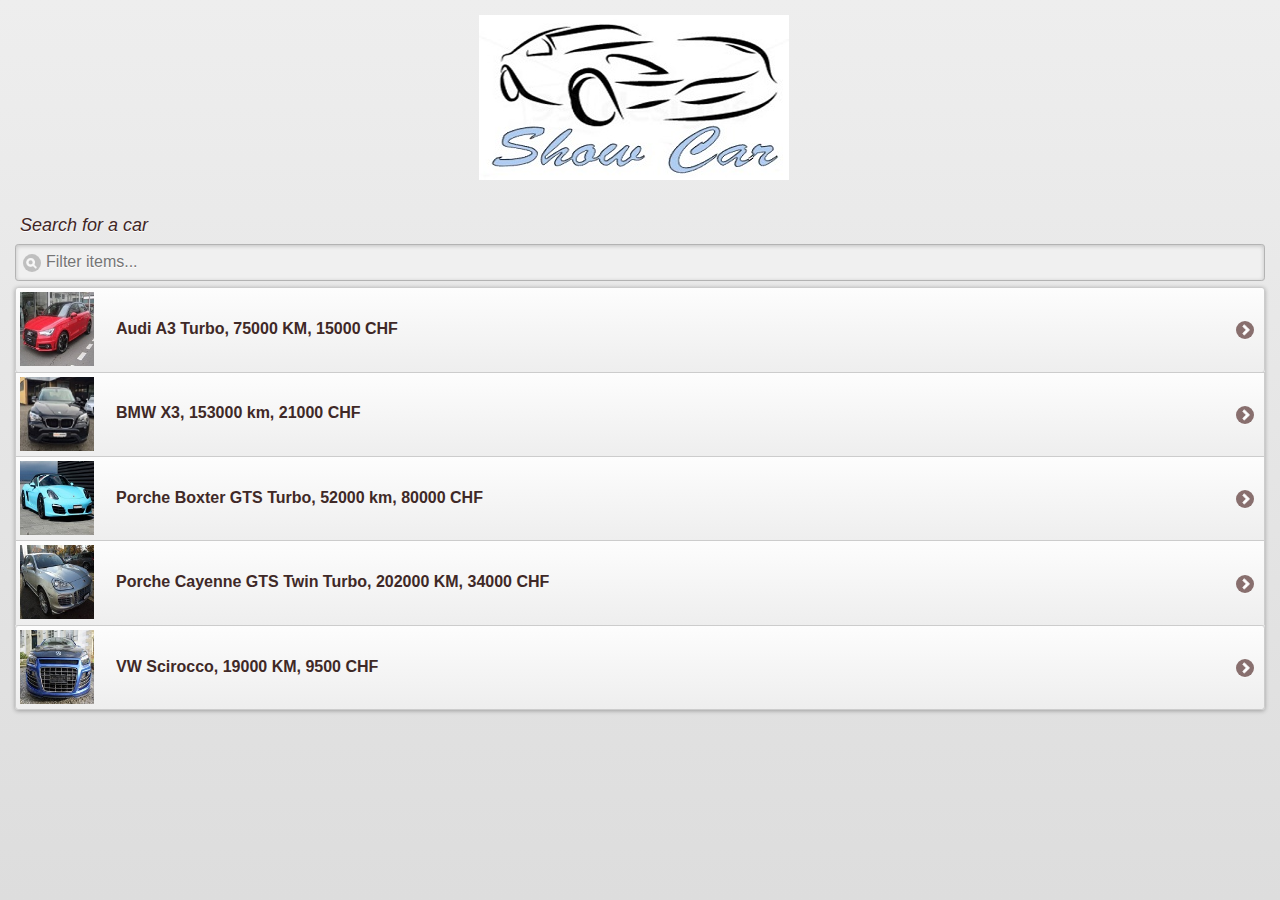
<file: www/index.html>
<!DOCTYPE html> 
<html> 
	<head>
		<meta charset="UTF-8">
		<title>Show Car</title> 
		<meta name="viewport" content="width=device-width, initial-scale=1"> 

		<link rel="stylesheet" href="css/jquery.mobile-1.0.1.css" />
		<link rel="stylesheet" href="css/custom.css" />
		<link rel="stylesheet" href="css/idangerous.swiper.css" /> 
		
		<script src="js/jquery-1.7.1.min.js"></script>
		<script src="js/jquery.mobile-1.0.1.min.js"></script> 
		<script src="js/idangerous.swiper.min.js"></script>
	
	</head> 

	<body> 
		<div data-role="page" id="home" data-theme="c">

			<div data-role="content">
				<div id="branding"><br/>
					<h1>Show Car</h1>
				</div>
				
				<div class="choice_list" > 
					<h1> Search for a car </h1>
					
					<ul data-role="listview" data-inset="true" data-filter="true"  >
						<li>
							<a href="details_car.html#audi-a3-rouge" data-transition="slidedown" rel="external" > 
								<img src="images/img-cars/audi/a1_turbo_rouge/aa3_120.jpg"/> 
									<h3> Audi A3 Turbo, 75000 KM, 15000 CHF</h3>
							</a>
						</li>
						<li>
							<a href="details_car.html#bmw-x3-noir"  data-transition="slidedown" rel="external"> 
								<img src="images/img-cars/bmw/x3_noir/bmwx3_120.jpg"/> 
								<h3> BMW X3, 153000 km, 21000 CHF </h3>
							</a>
						</li>
						<li>
							<a href="details_car.html#porche-boxter-cyan"  data-transition="slidedown" rel="external"> 
								<img src="images/img-cars/porches/boxter_turbo_cyan/pboxter_120.jpg"/> 
								<h3> Porche Boxter GTS Turbo, 52000 km, 80000 CHF </h3>
							</a>
						</li>
						<li>
							<a href="details_car.html#porche-cayenne-gris"  data-transition="slidedown" rel="external"> 
								<img src="images/img-cars/porches/cayenne_gts_gris/pcayenne_120.jpg"/> 
								<h3> Porche Cayenne GTS Twin Turbo, 202000 KM, 34000 CHF</h3>  
							</a>
						</li>
						<li>          
							<a href="details_car.html#vw-scirocco-tuning"  data-transition="slidedown" rel="external"> 
								<img src="images/img-cars/vw/scirocco_1/vw_120.jpg"/> 
								<h3> VW Scirocco, 19000 KM, 9500 CHF</h3>  
							</a>
						</li>	
					</ul>	
				</div>
			</div>

		</div><!-- END page -->
	</body>
</html>
</file>
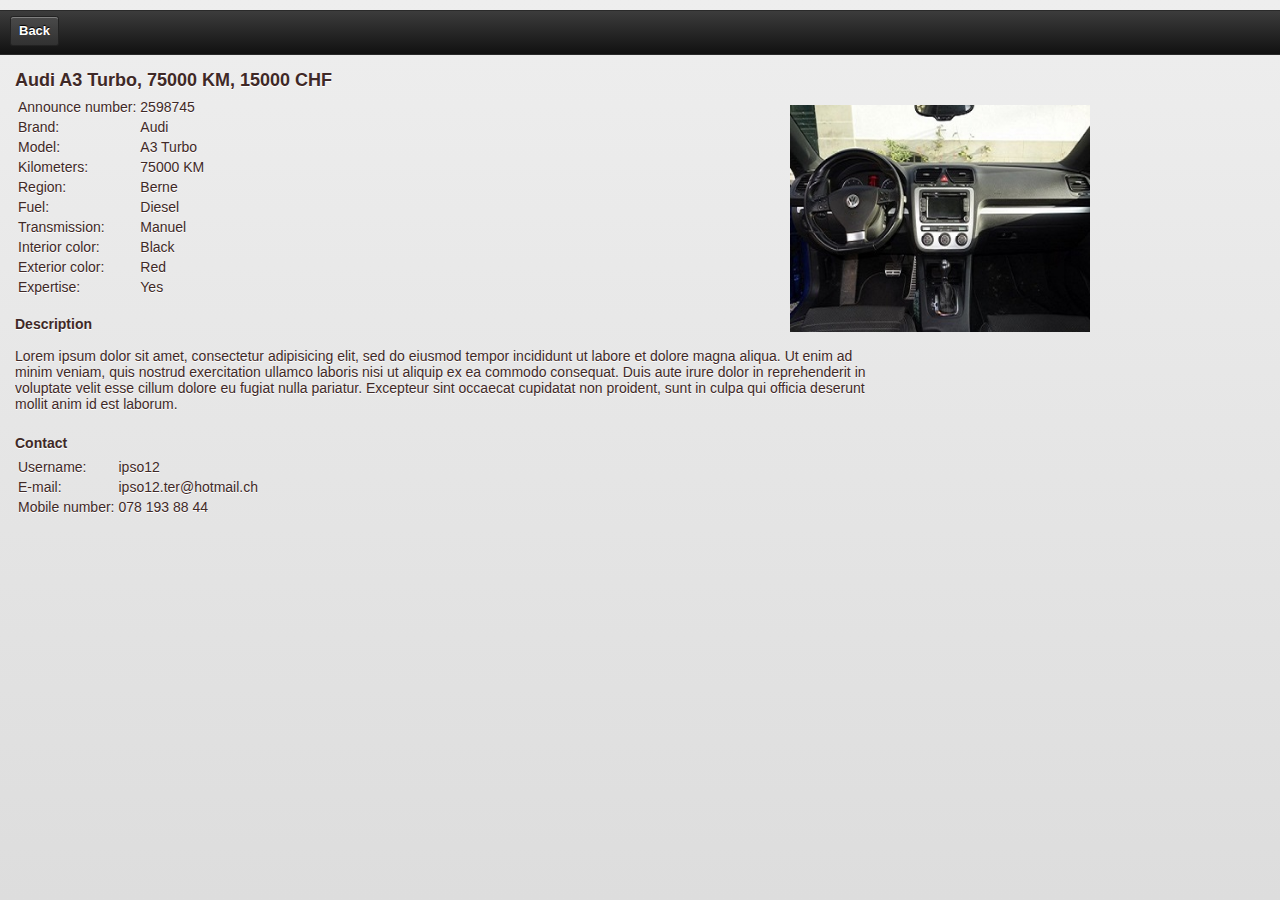
<file: www/details_car.html>
<!DOCTYPE html> 
<html> 
	<head> 
		<meta charset="UTF-8">
		<title>Show Car</title> 
		<meta name="viewport" content="width=device-width, initial-scale=1"> 

		<link rel="stylesheet" href="css/jquery.mobile-1.0.1.css" />
		<link rel="stylesheet" href="css/custom.css" />
		<link rel="stylesheet" href="css/idangerous.swiper.css" /> 
		
		<script src="js/jquery-1.7.1.min.js"></script>
		<script src="js/jquery.mobile-1.0.1.min.js"></script> 
		<script src="js/idangerous.swiper.min.js"></script>


	</head> 

	<body> 
		<!-- BEGIN AUDI A3 ROUGE -->
		<div id="audi-a3-rouge" data-role="page" data-add-back-btn="true" >
			
			<div id ="my-header" data-role="header" data-rel="back"> 
				<h1> Show Car</h1><a href="index.html">Back</a>
			</div> 
			
			<div data-role="content">
				<div class="ui-grid-a" id="car_infos">	
					<div class="ui-block-a">
						<h1> Audi A3 Turbo, 75000 KM, 15000 CHF</h1>
						<table>
								<tr>
									<td>
										Announce number:
									</td>
									<td>
										2598745
									</td>
								</tr>
							<tr>
									<td>
										Brand:
									</td>
									<td>
										Audi
									</td>
								</tr>
								<tr>
									<td>
										Model:
									</td>
									<td>
										A3 Turbo
									</td>
								</tr>
								<tr>
									<td>
										Kilometers:
									</td>
									<td>
										75000 KM
									</td>
								</tr>
								<tr>
									<td>
										Region:
									</td>
									<td>
										Berne
									</td>
								</tr>
								<tr>
									<td>
										Fuel:
									</td>
									<td>
										Diesel
									</td>
								</tr>
								<tr>
									<td>
										Transmission:
									</td>
									<td>
										Manuel
									</td>
								</tr>
								<tr>
									<td>
										Interior color:
									</td>
									<td>
										Black
									</td>
								</tr>
								<tr>
									<td>
										Exterior color:
									</td>
									<td>
										Red
									</td>
								</tr>
								<tr>
									<td>
										Expertise:
									</td>
									<td>
										Yes
									</td>
								</tr>
						</table><br/>

						<p>
							<strong>Description</strong><br/><br/>
							Lorem ipsum dolor sit amet, consectetur adipisicing elit, sed do eiusmod
							tempor incididunt ut labore et dolore magna aliqua. Ut enim ad minim veniam,
							quis nostrud exercitation ullamco laboris nisi ut aliquip ex ea commodo
							consequat. Duis aute irure dolor in reprehenderit in voluptate velit esse
							cillum dolore eu fugiat nulla pariatur. Excepteur sint occaecat cupidatat non
							proident, sunt in culpa qui officia deserunt mollit anim id est laborum.
						</p><br/>
						<p>
							<strong>Contact</strong><br/>
							<table>
								<tr>
									<td>
										Username: 
									</td>
									<td>
										ipso12
									</td>
								</tr>
								<tr>
									<td>
										E-mail: 
									</td>
									<td>
										ipso12.ter@hotmail.ch
									</td>
								</tr>
								<tr>
									<td>
										Mobile number: 
									</td>
									<td>
										078 193 88 44
									</td>
								</tr>
							</table>
						</p><br/>
					</div>

					<div class="ui-block-b">
						<div class="device">
							<div class="swiper-container"> 
								<div class="swiper-wrapper">
									<div class="swiper-slide"> <img src="images/img-cars/audi/a1_turbo_rouge/1.jpg"> </div>
									<div class="swiper-slide"> <img src="images/img-cars/audi/a1_turbo_rouge/2.jpg"> </div>
									<div class="swiper-slide"> <img src="images/img-cars/audi/a1_turbo_rouge/3.jpg"> </div>
									<div class="swiper-slide"> <img src="images/img-cars/audi/a1_turbo_rouge/4.jpg"> </div>
									<div class="swiper-slide"> <img src="images/img-cars/audi/a1_turbo_rouge/5.jpg"> </div>
									<div class="swiper-slide"> <img src="images/img-cars/audi/a1_turbo_rouge/6.jpg"> </div>
								</div>
							</div>
							<div class="pagination"></div>
						</div>
						<script>
							var mySwiper = $('.swiper-container').swiper({ 
								pagination: '.pagination',
								loop:true,
								grabCursor: true,
								paginationClickable: true 
							});  
						</script>
					</div>
				</div>
			</div>
		</div><!-- END AUDI A3 ROUGE -->

		<!-- BEGIN BMW X3 BLCK  -->
		<div id="bmw-x3-noir" data-role="page" data-add-back-btn="true" >
			
			<div id ="my-header" data-role="header" data-rel="back"> 
				<h1> Show Car</h1><a href="index.html">Back</a>
			</div> 
			
			<div data-role="content">
				<div class="ui-grid-a" id="car_infos">	
					<div class="ui-block-a">
						<h1>BMW X3, 153000 km, 21000 CHF</h1>
						<table>
								<tr>
									<td>
										Announce number:
									</td>
									<td>
										2591287
									</td>
								</tr>
							<tr>
									<td>
										Brand:
									</td>
									<td>
										BMW
									</td>
								</tr>
								<tr>
									<td>
										Model:
									</td>
									<td>
										X3
									</td>
								</tr>
								<tr>
									<td>
										Kilometers:
									</td>
									<td>
										153000 KM
									</td>
								</tr>
								<tr>
									<td>
										Region:
									</td>
									<td>
										Fribourg
									</td>
								</tr>
								<tr>
									<td>
										Fuel:
									</td>
									<td>
										Benzine
									</td>
								</tr>
								<tr>
									<td>
										Transmission:
									</td>
									<td>
										Automatic
									</td>
								</tr>
								<tr>
									<td>
										Interior color:
									</td>
									<td>
										Black
									</td>
								</tr>
								<tr>
									<td>
										Exterior color:
									</td>
									<td>
										Black
									</td>
								</tr>
								<tr>
									<td>
										Expertise:
									</td>
									<td>
										Yes
									</td>
								</tr>
						</table><br/>

						<p>
							<strong>Description</strong><br/><br/>
							Lorem ipsum dolor sit amet, consectetur adipisicing elit, sed do eiusmod
							tempor incididunt ut labore et dolore magna aliqua. Ut enim ad minim veniam,
							quis nostrud exercitation ullamco laboris nisi ut aliquip ex ea commodo
							consequat. Duis aute irure dolor in reprehenderit in voluptate velit esse
							cillum dolore eu fugiat nulla pariatur. Excepteur sint occaecat cupidatat non
							proident, sunt in culpa qui officia deserunt mollit anim id est laborum.
						</p><br/>
						<p>
							<strong>Contact</strong><br/>
							<table>
								<tr>
									<td>
										Username: 
									</td>
									<td>
										bmw34
									</td>
								</tr>
								<tr>
									<td>
										E-mail: 
									</td>
									<td>
										bmw34@hotmail.com
									</td>
								</tr>
								<tr>
									<td>
										Mobile number: 
									</td>
									<td>
										078 173 98 47
									</td>
								</tr>
							</table>
						</p><br/>
					</div>

					<div class="ui-block-b">
						<div class="device">
							<div class="swiper-container"> 
								<div class="swiper-wrapper">
								
									<div class="swiper-slide"> <img src="images/img-cars/bmw/x3_noir/bmw1.jpg"> </div>
									<div class="swiper-slide"> <img src="images/img-cars/bmw/x3_noir/bmw2.jpg"> </div>
									<div class="swiper-slide"> <img src="images/img-cars/bmw/x3_noir/bmw3.jpg"> </div>
									<div class="swiper-slide"> <img src="images/img-cars/bmw/x3_noir/bmw4.jpg"> </div>
									<div class="swiper-slide"> <img src="images/img-cars/bmw/x3_noir/bmw5.jpg"> </div>
								</div>
							</div>
							<div class="pagination"></div>
						</div>
						<script>
							var mySwiper = $('.swiper-container').swiper({ 
								pagination: '.pagination',
								loop:true,
								grabCursor: true,
								paginationClickable: true 
							});
						</script>
					</div>
				</div>
			</div>
		</div><!-- END BMW X3 BLCK  -->

		<!-- BEGIN PORCHE BOXTER CYAN -->   
		<div id="porche-boxter-cyan" data-role="page" data-add-back-btn="true">
			
			<div data-role="header"> 
				<h1> Show Car</h1><a href="index.html">Back</a>
			</div> 
			
			<div data-role="content">
				<div class="ui-grid-a" id="car_infos">	
					<div class="ui-block-a">
						<h1> Porche Boxter GTS Turbo, 52000 km, 80000 CHF</h1>
						<table>
								<tr>
									<td>
										Announce number:
									</td>
									<td>
										9756248
									</td>
								</tr>
							<tr>
									<td>
										Brand:
									</td>
									<td>
										Porche
									</td>
								</tr>
								<tr>
									<td>
										Model:
									</td>
									<td>
										Boxter GTS
									</td>
								</tr>
								<tr>
									<td>
										Kilometers:
									</td>
									<td>
										52000 KM
									</td>
								</tr>
								<tr>
									<td>
										Region:
									</td>
									<td>
										Genève
									</td>
								</tr>
								<tr>
									<td>
										Fuel:
									</td>
									<td>
										Benzine
									</td>
								</tr>
								<tr>
									<td>
										Transmission:
									</td>
									<td>
										Automatic / Tiptronic
									</td>
								</tr>
								<tr>
									<td>
										Interior color:
									</td>
									<td>
										Black
									</td>
								</tr>
								<tr>
									<td>
										Exterior color:
									</td>
									<td>
										Cyan
									</td>
								</tr>
								<tr>
									<td>
										Expertise:
									</td>
									<td>
										Yes
									</td>
								</tr>
						</table><br/>

						<p>
							<strong>Description</strong><br/><br/>
							Lorem ipsum dolor sit amet, consectetur adipisicing elit, sed do eiusmod
							tempor incididunt ut labore et dolore magna aliqua. Ut enim ad minim veniam,
							quis nostrud exercitation ullamco laboris nisi ut aliquip ex ea commodo
							consequat. Duis aute irure dolor in reprehenderit in voluptate velit esse
							cillum dolore eu fugiat nulla pariatur. Excepteur sint occaecat cupidatat non
							proident, sunt in culpa qui officia deserunt mollit anim id est laborum.
						</p><br/>
						<p>
							<strong>Contact</strong><br/>
							<table>
								<tr>
									<td>
										Username: 
									</td>
									<td>
										porch340
									</td>
								</tr>
								<tr>
									<td>
										E-mail: 
									</td>
									<td>
										boxter22@hotmail.com
									</td>
								</tr>
								<tr>
									<td>
										Mobile number: 
									</td>
									<td>
										078 273 98 00
									</td>
								</tr>
							</table>
						</p><br/>

					</div>

					<div class="ui-block-b">
						<div class="device">
							<div class="swiper-container"> 
								<div class="swiper-wrapper">
									<div class="swiper-slide"> <img src="images/img-cars/porches/boxter_turbo_cyan/porsche1.jpg"> </div>
									<div class="swiper-slide"> <img src="images/img-cars/porches/boxter_turbo_cyan/porsche2.jpg"> </div>
									<div class="swiper-slide"> <img src="images/img-cars/porches/boxter_turbo_cyan/porsche3.jpg"> </div>
									<div class="swiper-slide"> <img src="images/img-cars/porches/boxter_turbo_cyan/porsche4.jpg"> </div>
								</div>
							</div>
							<div class="pagination"></div>
						</div>
						<script>
							var mySwiper = $('.swiper-container').swiper({ 
								pagination: '.pagination',
								loop:true,
								grabCursor: true,
								paginationClickable: true 
							});  
						</script>
					</div>
				</div>
				</div>
			</div>
		</div><!-- END PORCHE BOXTER CYAN -->

		<!-- BEGIN Porche Cyaenne Gris -->
		<div id="porche-cayenne-gris" data-role="page" data-add-back-btn="true">
			
			<div data-role="header"> 
				<h1> Show Car</h1><a href="index.html">Back</a>
			</div> 
			
			<div data-role="content">
				<div class="ui-grid-a" id="car_infos">	
					<div class="ui-block-a">
						<h1> Porche Cayenne GTS Twin Turbo, 202000 KM, 34000 CHF</h1>
						<table>
								<tr>
									<td>
										Announce number:
									</td>
									<td>
										9637561
									</td>
								</tr>
							<tr>
									<td>
										Brand:
									</td>
									<td>
										Porche
									</td>
								</tr>
								<tr>
									<td>
										Model:
									</td>
									<td>
										Cayenne GTS Twin Turbo
									</td>
								</tr>
								<tr>
									<td>
										Kilometers:
									</td>
									<td>
										202000 KM
									</td>
								</tr>
								<tr>
									<td>
										Region:
									</td>
									<td>
										Lausanne
									</td>
								</tr>
								<tr>
									<td>
										Fuel:
									</td>
									<td>
										Benzine
									</td>
								</tr>
								<tr>
									<td>
										Transmission:
									</td>
									<td>
										Automatic/Tiptronic
									</td>
								</tr>
								<tr>
									<td>
										Interior color:
									</td>
									<td>
										Black
									</td>
								</tr>
								<tr>
									<td>
										Exterior color:
									</td>
									<td>
										Gris
									</td>
								</tr>
								<tr>
									<td>
										Expertise:
									</td>
									<td>
										Yes
									</td>
								</tr>
						</table><br/>

						<p>
							<strong>Description</strong><br/><br/>
							Lorem ipsum dolor sit amet, consectetur adipisicing elit, sed do eiusmod
							tempor incididunt ut labore et dolore magna aliqua. Ut enim ad minim veniam,
							quis nostrud exercitation ullamco laboris nisi ut aliquip ex ea commodo
							consequat. Duis aute irure dolor in reprehenderit in voluptate velit esse
							cillum dolore eu fugiat nulla pariatur. Excepteur sint occaecat cupidatat non
							proident, sunt in culpa qui officia deserunt mollit anim id est laborum.
						</p><br/>
						<p>
							<strong>Contact</strong><br/>
							<table>
								<tr>
									<td>
										Username: 
									</td>
									<td>
										porch852
									</td>
								</tr>
								<tr>
									<td>
										E-mail: 
									</td>
									<td>
										cayen78@hotmail.com
									</td>
								</tr>
								<tr>
									<td>
										Mobile number: 
									</td>
									<td>
										078 122 46 17
									</td>
								</tr>
							</table>
						</p><br/>

					</div>

					<div class="ui-block-b">
						<div class="device">
							<div class="swiper-container"> 
								<div class="swiper-wrapper"> 
									<div class="swiper-slide"> <img src="images/img-cars/porches/cayenne_gts_gris/1.jpg"> </div>
									<div class="swiper-slide"> <img src="images/img-cars/porches/cayenne_gts_gris/2.jpg"> </div>
									<div class="swiper-slide"> <img src="images/img-cars/porches/cayenne_gts_gris/3.jpg"> </div>
									<div class="swiper-slide"> <img src="images/img-cars/porches/cayenne_gts_gris/4.jpg"> </div>
									<div class="swiper-slide"> <img src="images/img-cars/porches/cayenne_gts_gris/5.jpg"> </div>
									<div class="swiper-slide"> <img src="images/img-cars/porches/cayenne_gts_gris/6.jpg"> </div>
									<div class="swiper-slide"> <img src="images/img-cars/porches/cayenne_gts_gris/7.jpg"> </div>
								</div>
							</div>
							<div class="pagination"></div>
						</div>
						<script>
							var mySwiper = $('.swiper-container').swiper({ 
								pagination: '.pagination',
								loop:true,
								grabCursor: true,
								paginationClickable: true 
							});  
						</script>
					</div>
				</div>
			</div>
		</div><!-- END Porche Cayenne Gris -->

		<!-- BEGIN VW Scirocco Tunning -->
		<div id="vw-scirocco-tuning" data-role="page" data-add-back-btn="true">
			
			<div data-role="header"> 
				<h1> Show Car</h1><a href="index.html">Back</a>
			</div> 
			
			<div data-role="content">
				<div class="ui-grid-a" id="car_infos">	
					<div class="ui-block-a">
						<h1> VW Scirocco, 19000 KM, 9500 CHF</h1>
						<table>
								<tr>
									<td>
										Announce number:
									</td>
									<td>
										3679852
									</td>
								</tr>
							<tr>
									<td>
										Brand:
									</td>
									<td>
										VW
									</td>
								</tr>
								<tr>
									<td>
										Model:
									</td>
									<td>
										Scirroco
									</td>
								</tr>
								<tr>
									<td>
										Kilometers:
									</td>
									<td>
										19000 KM
									</td>
								</tr>
								<tr>
									<td>
										Region:
									</td>
									<td>
										Bienne
									</td>
								</tr>
								<tr>
									<td>
										Fuel:
									</td>
									<td>
										Benzine
									</td>
								</tr>
								<tr>
									<td>
										Transmission:
									</td>
									<td>
										Manuel
									</td>
								</tr>
								<tr>
									<td>
										Interior color:
									</td>
									<td>
										Black
									</td>
								</tr>
								<tr>
									<td>
										Exterior color:
									</td>
									<td>
										Blue
									</td>
								</tr>
								<tr>
									<td>
										Expertise:
									</td>
									<td>
										Yes
									</td>
								</tr>
						</table><br/>

						<p>
							<strong>Description</strong><br/><br/>
							Lorem ipsum dolor sit amet, consectetur adipisicing elit, sed do eiusmod
							tempor incididunt ut labore et dolore magna aliqua. Ut enim ad minim veniam,
							quis nostrud exercitation ullamco laboris nisi ut aliquip ex ea commodo
							consequat. Duis aute irure dolor in reprehenderit in voluptate velit esse
							cillum dolore eu fugiat nulla pariatur. Excepteur sint occaecat cupidatat non
							proident, sunt in culpa qui officia deserunt mollit anim id est laborum.
						</p><br/>
						<p>
							<strong>Contact</strong><br/>
							<table>
								<tr>
									<td>
										Username: 
									</td>
									<td>
										vw-scirocco45
									</td>
								</tr>
								<tr>
									<td>
										E-mail: 
									</td>
									<td>
										scirocco45@gmail.com
									</td>
								</tr>
								<tr>
									<td>
										Mobile number: 
									</td>
									<td>
										078 147 52 69
									</td>
								</tr>
							</table>
						</p><br/>

					</div>

					<div class="ui-block-b">
						<div class="device">
							<div class="swiper-container"> 
								<div class="swiper-wrapper">
									<div class="swiper-slide"> <img src="images/img-cars/vw/scirocco_1/vw1.jpg"> </div>
									<div class="swiper-slide"> <img src="images/img-cars/vw/scirocco_1/vw2.jpg"> </div>
									<div class="swiper-slide"> <img src="images/img-cars/vw/scirocco_1/vw3.jpg"> </div>
									<div class="swiper-slide"> <img src="images/img-cars/vw/scirocco_1/vw4.jpg"> </div>
									<div class="swiper-slide"> <img src="images/img-cars/vw/scirocco_1/vw5.jpg"> </div>
									<div class="swiper-slide"> <img src="images/img-cars/vw/scirocco_1/vw6.jpg"> </div>	
								</div>
							</div>
							<div class="pagination"></div>
						</div>
						<script>
							var mySwiper = $('.swiper-container').swiper({ 
								pagination: '.pagination',
								loop:true,
								grabCursor: true,
								paginationClickable: true 
							});  
						</script>
					</div>
				</div>
			</div>
		</div><!-- END VW Scirocco Tunning -->
	</body>
</html>
</file>
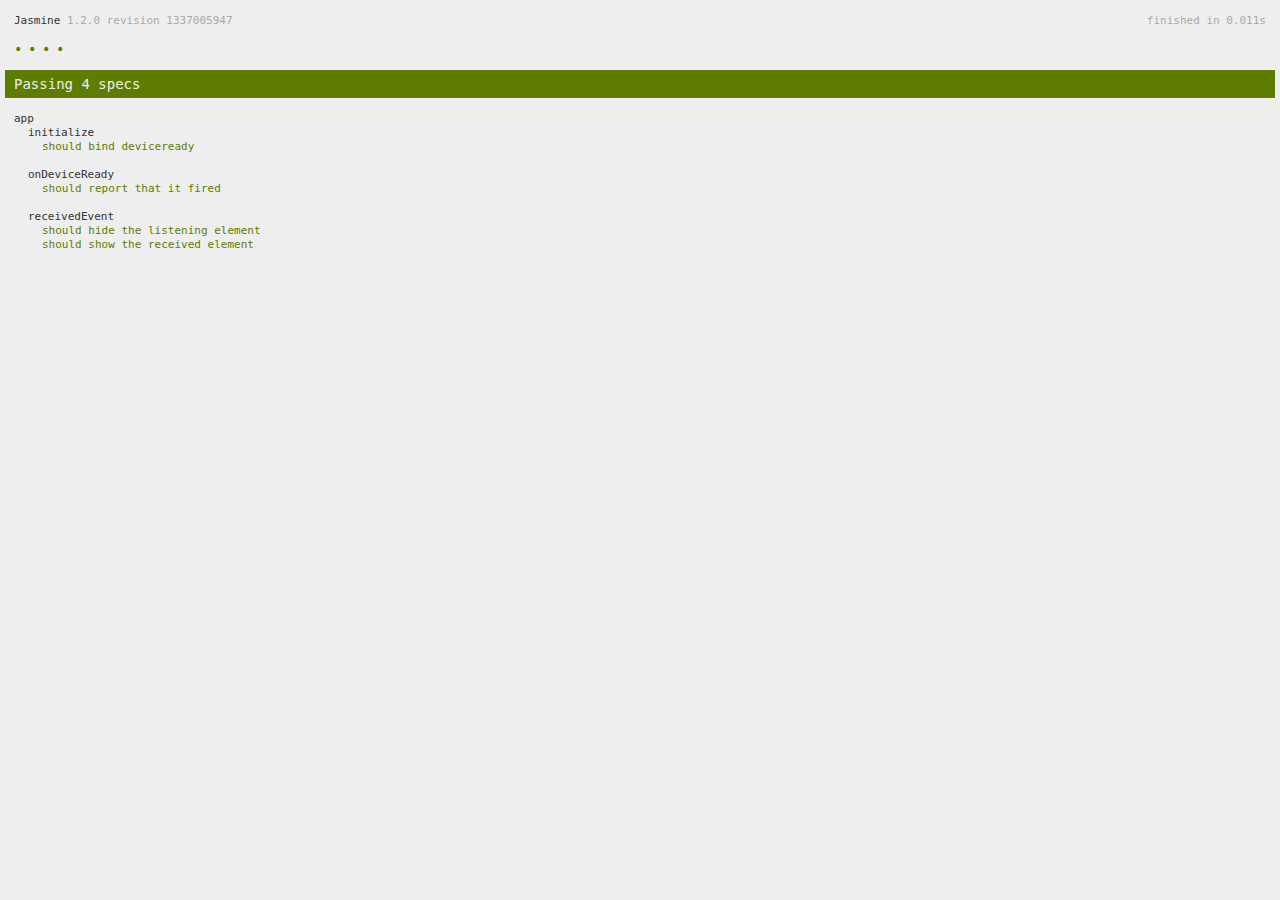
<file: www/spec.html>
<!DOCTYPE html>
<!--
    Licensed to the Apache Software Foundation (ASF) under one
    or more contributor license agreements.  See the NOTICE file
    distributed with this work for additional information
    regarding copyright ownership.  The ASF licenses this file
    to you under the Apache License, Version 2.0 (the
    "License"); you may not use this file except in compliance
    with the License.  You may obtain a copy of the License at

    http://www.apache.org/licenses/LICENSE-2.0

    Unless required by applicable law or agreed to in writing,
    software distributed under the License is distributed on an
    "AS IS" BASIS, WITHOUT WARRANTIES OR CONDITIONS OF ANY
     KIND, either express or implied.  See the License for the
    specific language governing permissions and limitations
    under the License.
-->
<html>
    <head>
        <title>Jasmine Spec Runner</title>

        <!-- jasmine source -->
        <link rel="shortcut icon" type="image/png" href="spec/lib/jasmine-1.2.0/jasmine_favicon.png">
        <link rel="stylesheet" type="text/css" href="spec/lib/jasmine-1.2.0/jasmine.css">
        <script type="text/javascript" src="spec/lib/jasmine-1.2.0/jasmine.js"></script>
        <script type="text/javascript" src="spec/lib/jasmine-1.2.0/jasmine-html.js"></script>

        <!-- include source files here... -->
        <script type="text/javascript" src="js/index.js"></script>

        <!-- include spec files here... -->
        <script type="text/javascript" src="spec/helper.js"></script>
        <script type="text/javascript" src="spec/index.js"></script>

        <script type="text/javascript">
            (function() {
                var jasmineEnv = jasmine.getEnv();
                jasmineEnv.updateInterval = 1000;

                var htmlReporter = new jasmine.HtmlReporter();

                jasmineEnv.addReporter(htmlReporter);

                jasmineEnv.specFilter = function(spec) {
                    return htmlReporter.specFilter(spec);
                };

                var currentWindowOnload = window.onload;

                window.onload = function() {
                    if (currentWindowOnload) {
                        currentWindowOnload();
                    }
                    execJasmine();
                };

                function execJasmine() {
                    jasmineEnv.execute();
                }
            })();
        </script>
    </head>
    <body>
        <div id="stage" style="display:none;"></div>
    </body>
</html>
</file>
<file: www/css/custom.css>
/***** Customissation *****/

/* General styling and Background*/
.ui-page { 
background: ##C0C0C0;
}

#my-header{
	margin-top: 10px;
}

.ui-icon.ui-icon-arrow-r {
background-color:rgb(136, 111, 110);
}
.ui-corner-all, 
.ui-corner-top,
.ui-corner-bottom,
.ui-corner-tl,
.ui-corner-tr,
.ui-corner-bl,
.ui-header .ui-btn-corner-all,
.ui-listview-filter .ui-btn-corner-all,
#car_infos .ui-btn-corner-all{
border-radius:0.2em;
}

.ui-btn-active {
background: #654644; /* Old browsers */
background: -moz-linear-gradient(top,  #654644 0%, #331c1b 100%); /* FF3.6+ */
background: -webkit-gradient(linear, left top, left bottom, color-stop(0%,#654644), color-stop(100%,#331c1b)); /* Chrome,Safari4+ */
background: -webkit-linear-gradient(top,  #654644 0%,#331c1b 100%); /* Chrome10+,Safari5.1+ */
background: -o-linear-gradient(top,  #654644 0%,#331c1b 100%); /* Opera 11.10+ */
background: -ms-linear-gradient(top,  #654644 0%,#331c1b 100%); /* IE10+ */
background: linear-gradient(top,  #654644 0%,#331c1b 100%); /* W3C */
color:#fff !important;
}
.ui-content .choice_list  .ui-btn-active .ui-link-inherit,
.ui-btn-down-c a.ui-link-inherit,
#home .ui-btn-down-c a.ui-link-inherit{
/*color:#fff !important; */
}

img{
max-width: 100%;
height: auto; width: auto;
-webkit-box-sizing: border-box;
-moz-box-sizing: border-box;
box-sizing: border-box;
}

/* For Portrait */
 @media screen and (min-width: 320px) {
   .ui-block-a {
      width:100% !important;
   }
   .ui-block-b {
      width:100% !important;
  }
}

/* For Landscape */
@media screen and (min-width: 620px) {
   .ui-block-a {
     width:70% !important;
   }
   .ui-block-b {
      width:10% !important;
      margin-top: 35px;
      margin-left: -100px;
   }
}

/* Title Header bar */
.ui-header .ui-title {
text-indent:-9999px;
font-size:0px;
height:33px;
padding:5px 0 5px 50px;
margin:0px;
}
.ui-header  .ui-btn-up-a  {
background:rgba(255, 255, 255, 0.1);
box-shadow:none;
}
.ui-header  .ui-btn-hover-a {
background:rgba(0, 0, 0, 0.3);
box-shadow:none;
}

/*** home **/
#branding{       
background:url(../images/logo-site.jpg) no-repeat; 
width:322px;
height:165px;
text-indent:-999px;
font-size:0px;
margin:0px auto 0 auto;
/*border-bottom:1px solid rgba(65, 38, 37, 0.6); */
}

.choice_list h1{
margin-top:30px;
font-size:18px;
color:rgb(65, 38, 37);
font-weight:normal;
font-style:italic;
padding:5px 0 6px 5px;
}

#home .choice_list h1{
background-position: 0 -16px;
}

#home .choice_list  h3{
padding-top:10px;
color:rgb(63, 41, 39);
}

#home .choice_list .ui-btn-active  a.ui-link-inherit h3{
color:#fff;
}

.choice_list  img{
padding:3px;
}

/** Car **/
#car_infos{
color:rgb(63, 41, 39);
font-size:14px;
}

#car_infos h1{
color:rgb(63, 41, 39);
font-size:18px;
margin:0 auto 5px auto;
}

#car_infos p,
#car_infos ul{
margin:2px auto 5px auto;
}
#car_infos ul{
padding:0 0 0 10px;
}

#car_infos ul  li{
list-style-type:square;
margin-left:5px;
}

#car_infos .ui-block-b .ui-btn {
font-size:12px;
}

#car_infos .ui-block-b .ui-btn-inner{
padding:5px;
}
</file>
<file: www/spec/lib/jasmine-1.2.0/jasmine.css>
body { background-color: #eeeeee; padding: 0; margin: 5px; overflow-y: scroll; }

#HTMLReporter { font-size: 11px; font-family: Monaco, "Lucida Console", monospace; line-height: 14px; color: #333333; }
#HTMLReporter a { text-decoration: none; }
#HTMLReporter a:hover { text-decoration: underline; }
#HTMLReporter p, #HTMLReporter h1, #HTMLReporter h2, #HTMLReporter h3, #HTMLReporter h4, #HTMLReporter h5, #HTMLReporter h6 { margin: 0; line-height: 14px; }
#HTMLReporter .banner, #HTMLReporter .symbolSummary, #HTMLReporter .summary, #HTMLReporter .resultMessage, #HTMLReporter .specDetail .description, #HTMLReporter .alert .bar, #HTMLReporter .stackTrace { padding-left: 9px; padding-right: 9px; }
#HTMLReporter #jasmine_content { position: fixed; right: 100%; }
#HTMLReporter .version { color: #aaaaaa; }
#HTMLReporter .banner { margin-top: 14px; }
#HTMLReporter .duration { color: #aaaaaa; float: right; }
#HTMLReporter .symbolSummary { overflow: hidden; *zoom: 1; margin: 14px 0; }
#HTMLReporter .symbolSummary li { display: block; float: left; height: 7px; width: 14px; margin-bottom: 7px; font-size: 16px; }
#HTMLReporter .symbolSummary li.passed { font-size: 14px; }
#HTMLReporter .symbolSummary li.passed:before { color: #5e7d00; content: "\02022"; }
#HTMLReporter .symbolSummary li.failed { line-height: 9px; }
#HTMLReporter .symbolSummary li.failed:before { color: #b03911; content: "x"; font-weight: bold; margin-left: -1px; }
#HTMLReporter .symbolSummary li.skipped { font-size: 14px; }
#HTMLReporter .symbolSummary li.skipped:before { color: #bababa; content: "\02022"; }
#HTMLReporter .symbolSummary li.pending { line-height: 11px; }
#HTMLReporter .symbolSummary li.pending:before { color: #aaaaaa; content: "-"; }
#HTMLReporter .bar { line-height: 28px; font-size: 14px; display: block; color: #eee; }
#HTMLReporter .runningAlert { background-color: #666666; }
#HTMLReporter .skippedAlert { background-color: #aaaaaa; }
#HTMLReporter .skippedAlert:first-child { background-color: #333333; }
#HTMLReporter .skippedAlert:hover { text-decoration: none; color: white; text-decoration: underline; }
#HTMLReporter .passingAlert { background-color: #a6b779; }
#HTMLReporter .passingAlert:first-child { background-color: #5e7d00; }
#HTMLReporter .failingAlert { background-color: #cf867e; }
#HTMLReporter .failingAlert:first-child { background-color: #b03911; }
#HTMLReporter .results { margin-top: 14px; }
#HTMLReporter #details { display: none; }
#HTMLReporter .resultsMenu, #HTMLReporter .resultsMenu a { background-color: #fff; color: #333333; }
#HTMLReporter.showDetails .summaryMenuItem { font-weight: normal; text-decoration: inherit; }
#HTMLReporter.showDetails .summaryMenuItem:hover { text-decoration: underline; }
#HTMLReporter.showDetails .detailsMenuItem { font-weight: bold; text-decoration: underline; }
#HTMLReporter.showDetails .summary { display: none; }
#HTMLReporter.showDetails #details { display: block; }
#HTMLReporter .summaryMenuItem { font-weight: bold; text-decoration: underline; }
#HTMLReporter .summary { margin-top: 14px; }
#HTMLReporter .summary .suite .suite, #HTMLReporter .summary .specSummary { margin-left: 14px; }
#HTMLReporter .summary .specSummary.passed a { color: #5e7d00; }
#HTMLReporter .summary .specSummary.failed a { color: #b03911; }
#HTMLReporter .description + .suite { margin-top: 0; }
#HTMLReporter .suite { margin-top: 14px; }
#HTMLReporter .suite a { color: #333333; }
#HTMLReporter #details .specDetail { margin-bottom: 28px; }
#HTMLReporter #details .specDetail .description { display: block; color: white; background-color: #b03911; }
#HTMLReporter .resultMessage { padding-top: 14px; color: #333333; }
#HTMLReporter .resultMessage span.result { display: block; }
#HTMLReporter .stackTrace { margin: 5px 0 0 0; max-height: 224px; overflow: auto; line-height: 18px; color: #666666; border: 1px solid #ddd; background: white; white-space: pre; }

#TrivialReporter { padding: 8px 13px; position: absolute; top: 0; bottom: 0; left: 0; right: 0; overflow-y: scroll; background-color: white; font-family: "Helvetica Neue Light", "Lucida Grande", "Calibri", "Arial", sans-serif; /*.resultMessage {*/ /*white-space: pre;*/ /*}*/ }
#TrivialReporter a:visited, #TrivialReporter a { color: #303; }
#TrivialReporter a:hover, #TrivialReporter a:active { color: blue; }
#TrivialReporter .run_spec { float: right; padding-right: 5px; font-size: .8em; text-decoration: none; }
#TrivialReporter .banner { color: #303; background-color: #fef; padding: 5px; }
#TrivialReporter .logo { float: left; font-size: 1.1em; padding-left: 5px; }
#TrivialReporter .logo .version { font-size: .6em; padding-left: 1em; }
#TrivialReporter .runner.running { background-color: yellow; }
#TrivialReporter .options { text-align: right; font-size: .8em; }
#TrivialReporter .suite { border: 1px outset gray; margin: 5px 0; padding-left: 1em; }
#TrivialReporter .suite .suite { margin: 5px; }
#TrivialReporter .suite.passed { background-color: #dfd; }
#TrivialReporter .suite.failed { background-color: #fdd; }
#TrivialReporter .spec { margin: 5px; padding-left: 1em; clear: both; }
#TrivialReporter .spec.failed, #TrivialReporter .spec.passed, #TrivialReporter .spec.skipped { padding-bottom: 5px; border: 1px solid gray; }
#TrivialReporter .spec.failed { background-color: #fbb; border-color: red; }
#TrivialReporter .spec.passed { background-color: #bfb; border-color: green; }
#TrivialReporter .spec.skipped { background-color: #bbb; }
#TrivialReporter .messages { border-left: 1px dashed gray; padding-left: 1em; padding-right: 1em; }
#TrivialReporter .passed { background-color: #cfc; display: none; }
#TrivialReporter .failed { background-color: #fbb; }
#TrivialReporter .skipped { color: #777; background-color: #eee; display: none; }
#TrivialReporter .resultMessage span.result { display: block; line-height: 2em; color: black; }
#TrivialReporter .resultMessage .mismatch { color: black; }
#TrivialReporter .stackTrace { white-space: pre; font-size: .8em; margin-left: 10px; max-height: 5em; overflow: auto; border: 1px inset red; padding: 1em; background: #eef; }
#TrivialReporter .finished-at { padding-left: 1em; font-size: .6em; }
#TrivialReporter.show-passed .passed, #TrivialReporter.show-skipped .skipped { display: block; }
#TrivialReporter #jasmine_content { position: fixed; right: 100%; }
#TrivialReporter .runner { border: 1px solid gray; display: block; margin: 5px 0; padding: 2px 0 2px 10px; }
</file>
